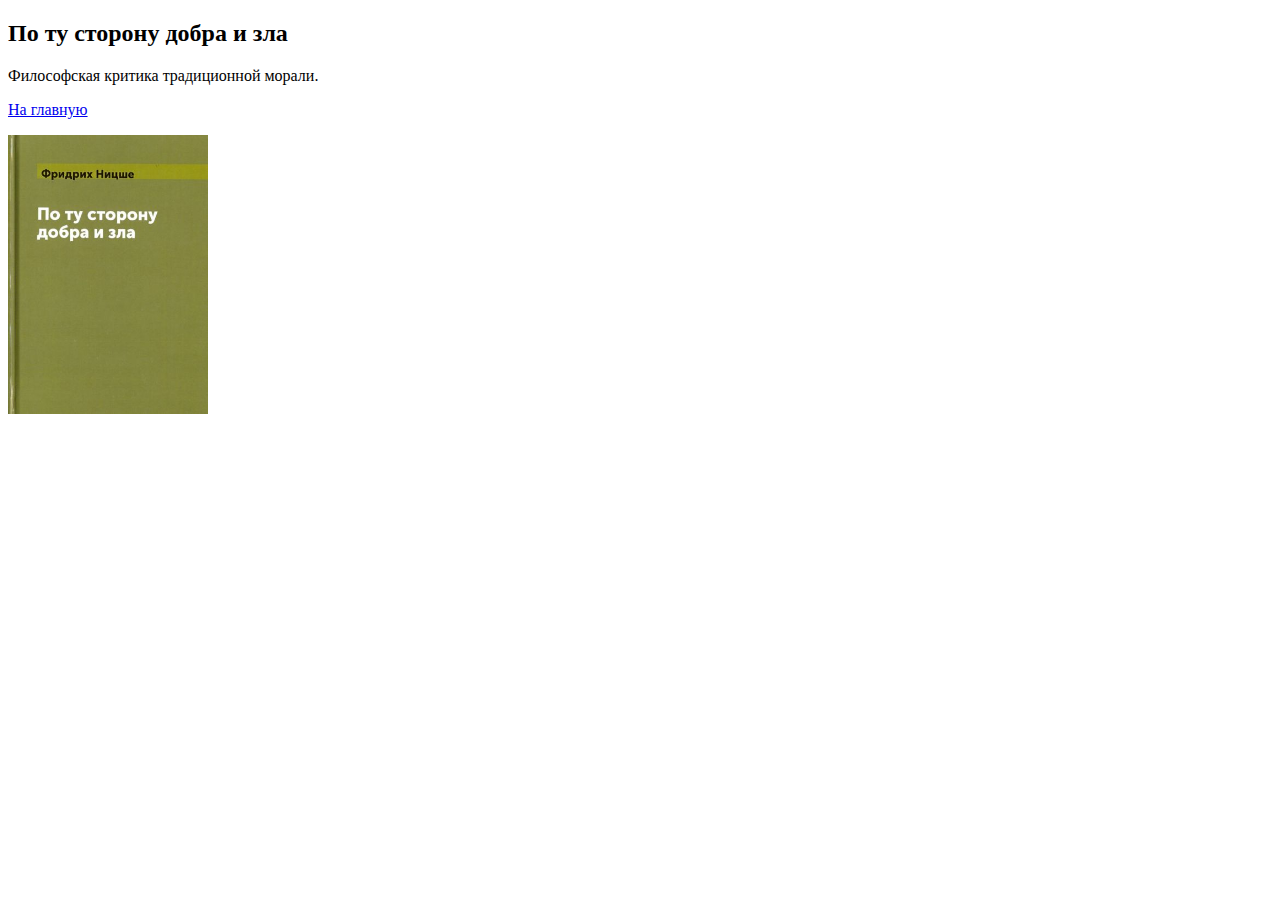
<file: pages/beyond.html>
<!DOCTYPE html>
<html lang="ru">

<head>
    <meta charset="UTF-8">
</head>

<body>
    <h2>По ту сторону добра и зла</h2>
    <p>Философская критика традиционной морали.</p>
    <p><a href="../index.html" target="_top">На главную</a></p>
    <img src="../images/beyond.jpg" width="200">
</body>

</html>
</file>
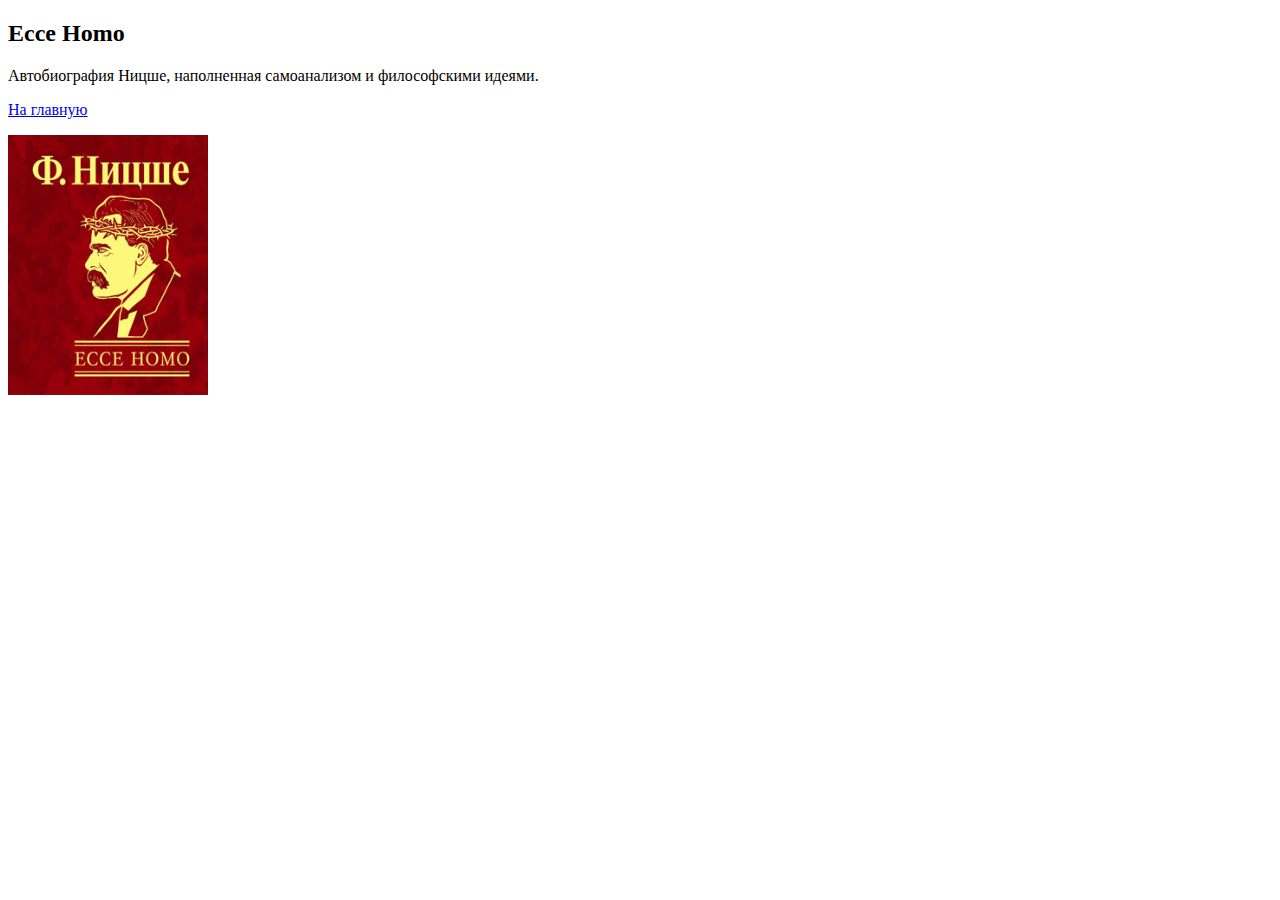
<file: pages/ecce homo.html>
<!DOCTYPE html>
<html lang="ru">

<head>
    <meta charset="UTF-8">
</head>

<body>
    <h2>Ecce Homo</h2>
    <p>Автобиография Ницше, наполненная самоанализом и философскими идеями.</p>
    <p><a href="../index.html" target="_top">На главную</a></p>
    <img src="../images/ecce homo.jpg" width="200">
</body>

</html>
</file>
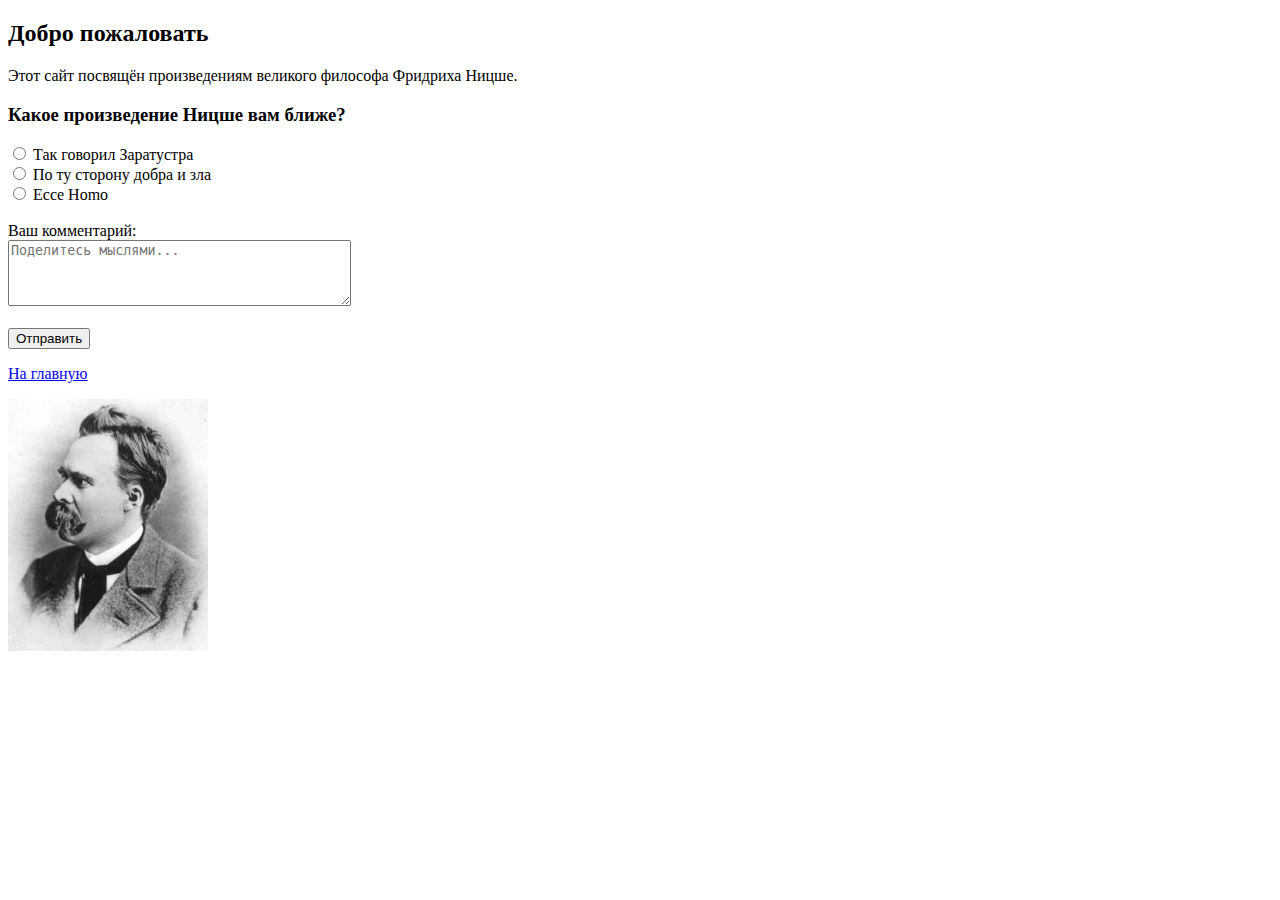
<file: pages/home.html>
<!DOCTYPE html>
<html lang="ru">

<head>
    <meta charset="UTF-8">
</head>

<body>
    <h2>Добро пожаловать</h2>
    <p>Этот сайт посвящён произведениям великого философа Фридриха Ницше.</p>

    <h3>Какое произведение Ницше вам ближе?</h3>
    <form>
        <label><input type="radio" name="book" value="zarathustra"> Так говорил Заратустра</label><br>
        <label><input type="radio" name="book" value="beyond"> По ту сторону добра и зла</label><br>
        <label><input type="radio" name="book" value="ecce homo"> Ecce Homo</label><br><br>
        <label>Ваш комментарий:<br>
            <textarea rows="4" cols="40" placeholder="Поделитесь мыслями..."></textarea>
        </label><br><br>
        <input type="submit" value="Отправить">
    </form>

    <p><a href="../index.html" target="_top">На главную</a></p>
    <img src="../images/Nietzsche.jpg" width="200">
</body>

</html>
</file>
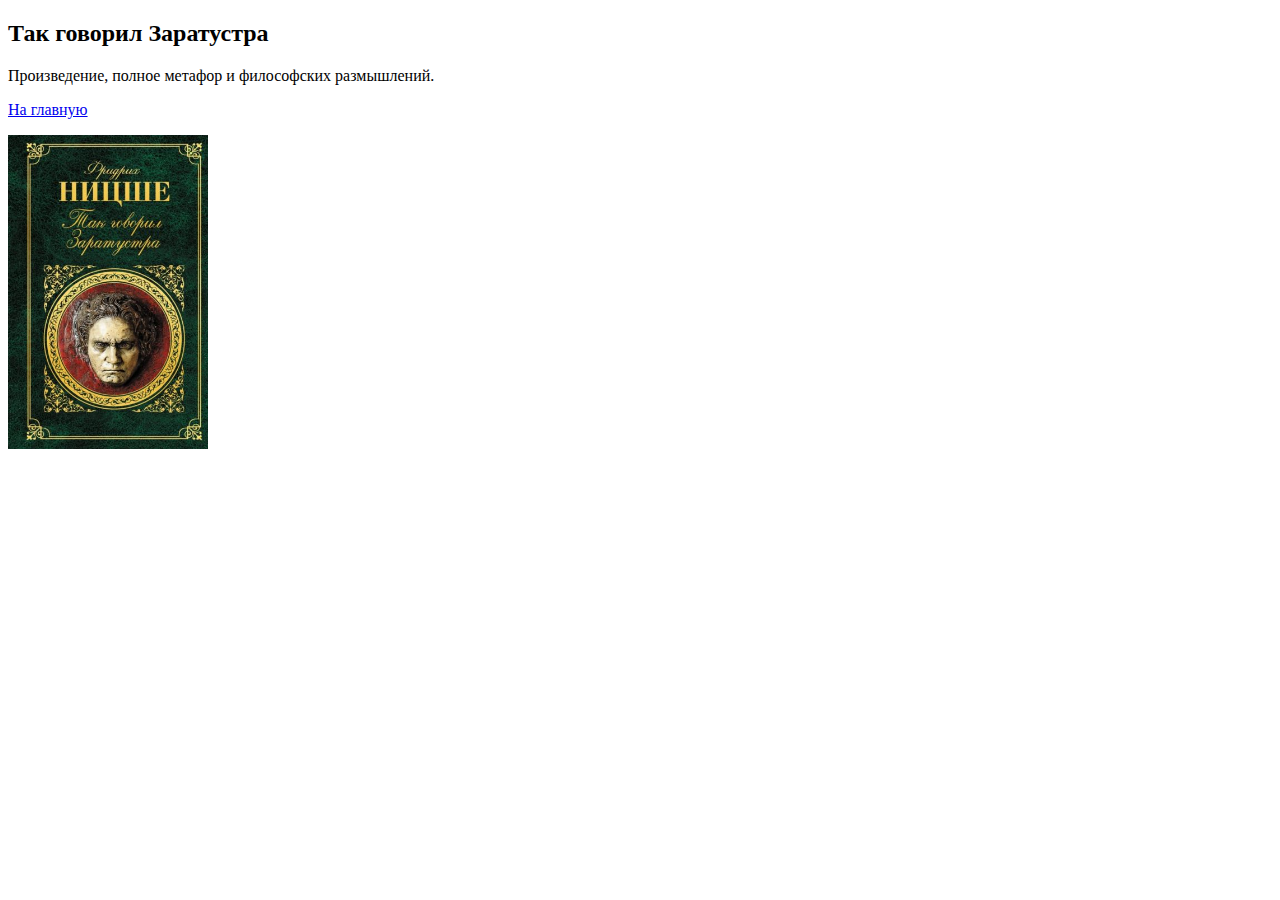
<file: pages/zarathustra.html>
<!DOCTYPE html>
<html lang="ru">

<head>
    <meta charset="UTF-8">
</head>

<body>
    <h2>Так говорил Заратустра</h2>
    <p>Произведение, полное метафор и философских размышлений.</p>
    <p><a href="../index.html" target="_top">На главную</a></p>
    <img src="../images/zarathustra.jpg" width="200">
</body>

</html>
</file>
